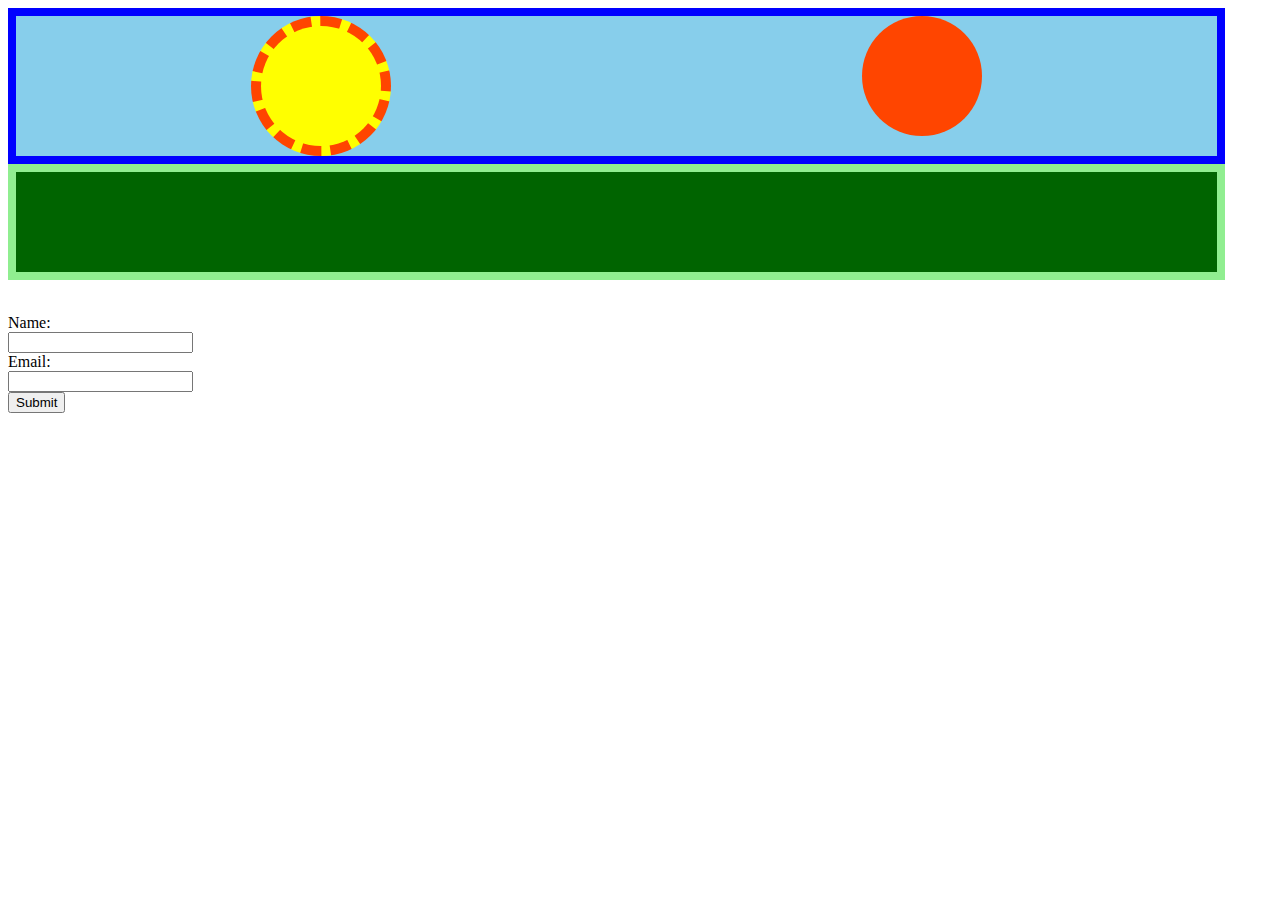
<file: index.html>
<!DOCTYPE html>
<html lang="en">
  <head>
    <meta charset="UTF-8" />
    <meta name="viewport" content="width=device-width, initial-scale=1.0" />
    <title>Picasso Painting</title>
    <link rel="stylesheet" href="style.css" />
  </head>
  <body>
    <section class="sky">
    <div class="sun"></div>
    <div class="sun2"></div>
    </section>
    <div class="grass"></div></br>

    <p>
          <div>Name:</div><input type="text" value=""/><label for="name"></label></br>
          <div>Email:</div><input type="email" value=""/><label for="email"></label></br>
          <form action="./submit.html"><button>Submit</button></form></br>
    </p>
  </body>
</html>
</file>
<file: style.css>
.sky{
    background-color: skyblue;
    display: flex;
    justify-content: space-around;
    width: 95%;
    border: 8px blue solid;
}

.sun{
    background-color: yellow;
    height: 120px;
    width: 120px;
    border-radius: 50%;
    border: 10px dashed orangered;
    z-index: 1;
}

.sun2{
    background-color: orangered;
    height: 120px;
    width: 120px;
    border-radius: 50%;
    border: 10px dashed yellow
    z-index: 2;
}

.grass{
    background-color: darkgreen;
    height: 100px;
    width: 95%;
    border: 8px solid lightgreen;
}



/* @media only screen (max-height:1680px) and (max-width:1050px)  


@media only screen (max-height:1024px) and (max-width:768px)  */


/* @media only screen (max-height:480px) and (max-width:320px) */
</file>
